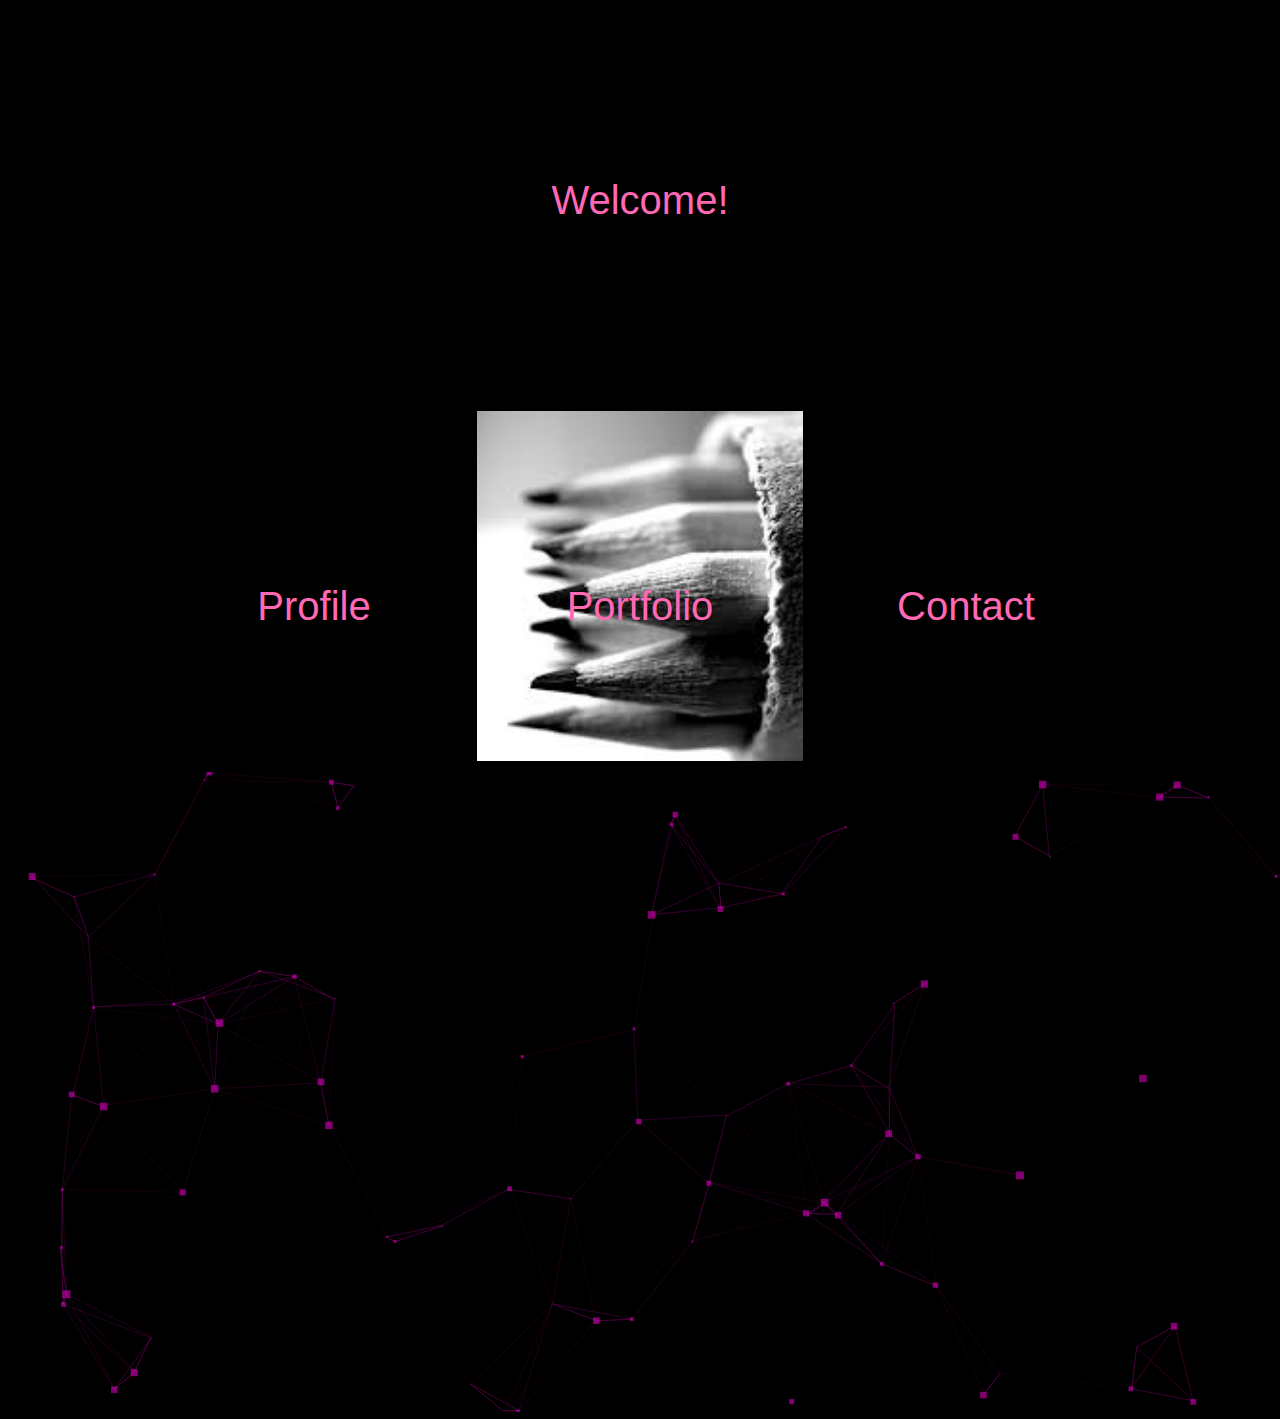
<file: home.html>
<!doctype html>
<html lang="en">

<head>
    <!-- Required meta tags -->
    <meta charset="utf-8">
    <meta name="viewport" content="width=device-width, initial-scale=1, shrink-to-fit=no">

    <!-- Bootstrap CSS -->
    <link rel="stylesheet" href="https://maxcdn.bootstrapcdn.com/bootstrap/4.0.0/css/bootstrap.min.css" integrity="sha384-Gn5384xqQ1aoWXA+058RXPxPg6fy4IWvTNh0E263XmFcJlSAwiGgFAW/dAiS6JXm" crossorigin="anonymous">
    <link rel="stylesheet" href="samanthafritts.css" type="text/css">
    <title>Samantha Fritts</title>
</head>

<body id="particles-js">
    <div class="container-fluid">
        <div clas="container">
        <div class="row">
            <div class="col box">
                <!-- Mini 1 -->
                <div class="row">
                    <div class="col top">
                        <h1>Welcome!</h1>
                    </div>
                </div>
                <!-- Mini 2 -->
                <div class="row">
                    <div class="col" id="profile">

                        <a href="samantha.fritts.html"><p>Profile</p></a>

                    </div>
                    <div class="col" id="Portfolio">
                        <a href="portfolio.html"><p>Portfolio</p></a>
                    </div>
                    <div class="col" id="Contact">
                        <a href="contact.html"><p>Contact</p></a>
                    </div>
                </div>
            </div>
        </div>
    </div>



    </div>
    <script src="particles.js"></script>
    <script src="app.js"></script>
    <!-- Optional JavaScript -->
    <!-- jQuery first, then Popper.js, then Bootstrap JS -->
    <script src="https://www.jsdelivr.com/#!particles-js"></script>
    <script src="https://code.jquery.com/jquery-3.2.1.slim.min.js" integrity="sha384-KJ3o2DKtIkvYIK3UENzmM7KCkRr/rE9/Qpg6aAZGJwFDMVNA/GpGFF93hXpG5KkN" crossorigin="anonymous"></script>
    <script src="https://cdnjs.cloudflare.com/ajax/libs/popper.js/1.12.9/umd/popper.min.js" integrity="sha384-ApNbgh9B+Y1QKtv3Rn7W3mgPxhU9K/ScQsAP7hUibX39j7fakFPskvXusvfa0b4Q" crossorigin="anonymous"></script>
    <script src="https://maxcdn.bootstrapcdn.com/bootstrap/4.0.0/js/bootstrap.min.js" integrity="sha384-JZR6Spejh4U02d8jOt6vLEHfe/JQGiRRSQQxSfFWpi1MquVdAyjUar5+76PVCmYl" crossorigin="anonymous"></script>
</body>

</html>
</file>
<file: samanthafritts.css>
body {
    background: black;
}
.box {
    border:1px solid black;
    margin: 10px 150px;
}
.top {
    height:400px;
    background-image: url("https://static.pexels.com/photos/192938/pexels-photo-192938.jpeg");
    background-size: cover;
}
#profile:hover, #Portfolio:hover, #Contact:hover, .top:hover {
    border: 1px solid black;

}
a:hover {
    text-decoration: underline;
    text-decoration-color: hotpink;
}
#profile {
    height: 350px;
    color: pink;
    width: 33.3%;
    background-image: url("https://wallpaperclicker.com/storage/wallpaper/Camera-black-and-white-hd-wallpaper-15533317.jpg");
    background-size: cover;


}
#Portfolio {
    height: 350px;
    width: 33.3%;
    background-image: url("download.jpeg");
    background-size: cover;
}
#Contact {
    height: 350px;
    width: 33.3%;
    background-image: url("https://static.pexels.com/photos/220357/pexels-photo-220357.jpeg");
    background-size: cover;
}
p, h1 {
    text-align: center;
    margin-top: 165px;
    font-size: 40px;
    color: hotpink;
}
</file>
